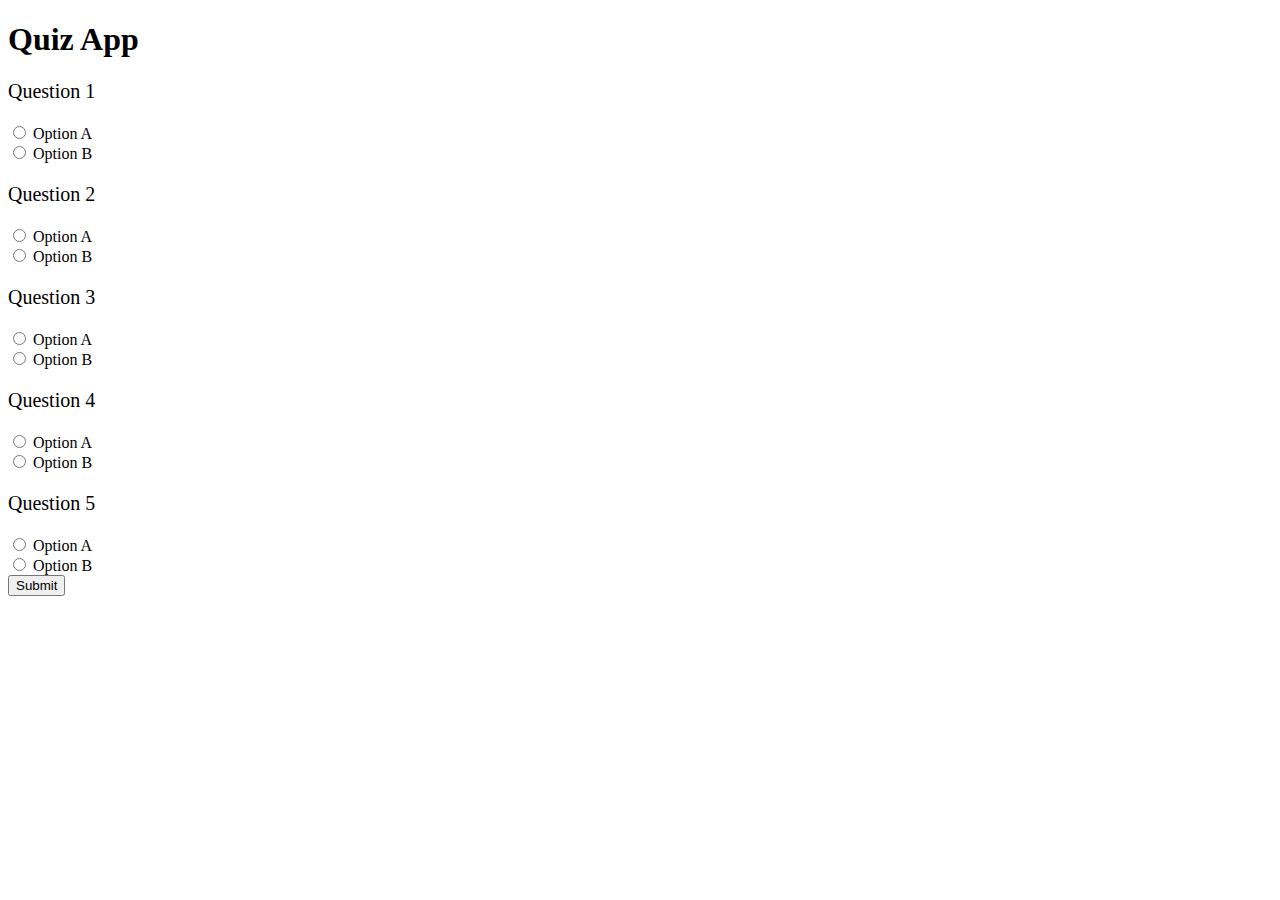
<file: project-simple/index.html>
<!DOCTYPE html>
<html lang="en">
  <head>
    <meta charset="UTF-8" />
    <meta http-equiv="X-UA-Compatible" content="IE=edge" />
    <meta name="viewport" content="width=device-width, initial-scale=1.0" />
    <title>Test</title>
    <link rel="stylesheet" href="style.css" />
  </head>
  <body>
    <h1>Quiz App</h1>

    <!-- Result Box -->
    <h2 class="result-box d-none">
      Your answers are <span class="result-percentage">0</span>% correct
    </h2>

    <!-- Questions -->
    <form>
      <!-- Question 1 -->
      <div class="form-control">
        <p class="question-text">Question 1</p>
        <input
          type="radio"
          value="A"
          name="question1Option"
          id="question-1-option-a"
        />
        <label for="question-1-option-a">Option A</label>
        <br />
        <input
          type="radio"
          value="B"
          name="question1Option"
          id="question-1-option-b"
        />
        <label for="question-1-option-b">Option B</label>
      </div>
      <!-- Question 2 -->
      <div class="form-control">
        <p class="question-text">Question 2</p>
        <input
          type="radio"
          value="A"
          name="question2Option"
          id="question-2-option-a"
        />
        <label for="question-2-option-a">Option A</label>
        <br />
        <input
          type="radio"
          value="B"
          name="question2Option"
          id="question-2-option-b"
        />
        <label for="question-2-option-b">Option B</label>
      </div>
      <!-- Question 3 -->
      <div class="form-control">
        <p class="question-text">Question 3</p>
        <input
          type="radio"
          value="A"
          name="question3Option"
          id="question-3-option-a"
        />
        <label for="question-3-option-a">Option A</label>
        <br />
        <input
          type="radio"
          value="B"
          name="question3Option"
          id="question-3-option-b"
        />
        <label for="question-3-option-b">Option B</label>
      </div>
      <!-- Question 4 -->
      <div class="form-control">
        <p class="question-text">Question 4</p>
        <input
          type="radio"
          value="A"
          name="question4Option"
          id="question-4-option-a"
        />
        <label for="question-4-option-a">Option A</label>
        <br />
        <input
          type="radio"
          value="B"
          name="question4Option"
          id="question-4-option-b"
        />
        <label for="question-4-option-b">Option B</label>
      </div>
      <!-- Question 5 -->
      <div class="form-control">
        <p class="question-text">Question 5</p>
        <input
          type="radio"
          value="A"
          name="question5Option"
          id="question-5-option-a"
        />
        <label for="question-5-option-a">Option A</label>
        <br />
        <input
          type="radio"
          value="B"
          name="question5Option"
          id="question-5-option-b"
        />
        <label for="question-5-option-b">Option B</label>
      </div>

      <input type="submit" value="Submit" />
    </form>
    <script src="index.js"></script>
  </body>
</html>
</file>
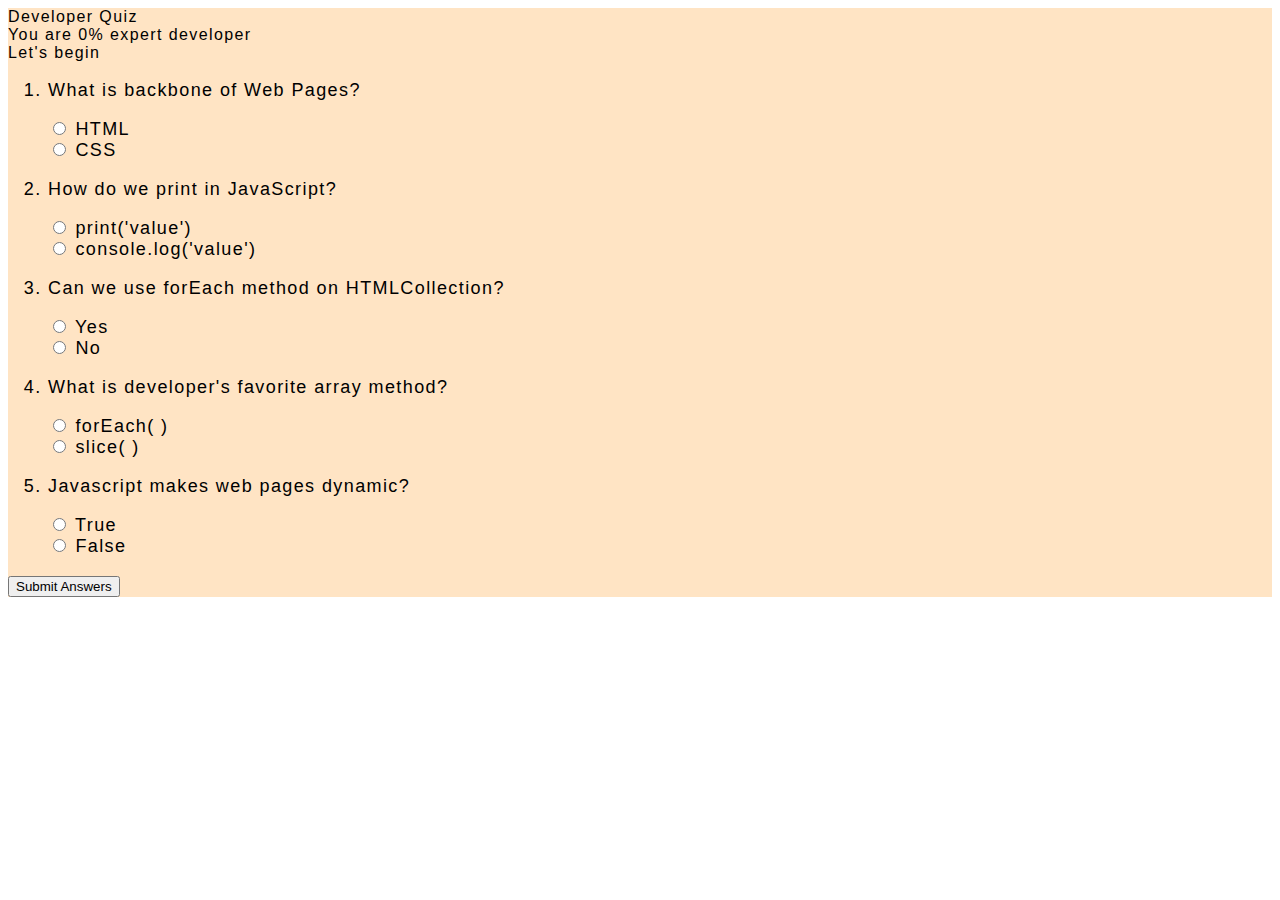
<file: project-using-bootstrap/index.html>
<!DOCTYPE html>
<html lang="en">
  <head>
    <meta charset="UTF-8" />
    <meta http-equiv="X-UA-Compatible" content="IE=edge" />
    <meta name="viewport" content="width=device-width, initial-scale=1.0" />
    <title>Quiz App Project</title>
    <!-- Bootstrap CSS -->
    <link
      href="https://cdn.jsdelivr.net/npm/bootstrap@5.2.0-beta1/dist/css/bootstrap.min.css"
      rel="stylesheet"
      integrity="sha384-0evHe/X+R7YkIZDRvuzKMRqM+OrBnVFBL6DOitfPri4tjfHxaWutUpFmBp4vmVor"
      crossorigin="anonymous"
    />
    <link rel="stylesheet" href="style.css" />
  </head>
  <body>
    <!-- Section - 1 => Title of Quiz -->
    <section class="container-fluid py-5 mb-5" style="background-color: bisque">
      <div class="row justify-content-center">
        <div class="col-auto display-3 text-primary">Developer Quiz</div>
      </div>
    </section>

    <!-- Section - 2 => Result of Quiz -->
    <section
      class="container mb-5 d-none result-box"
      style="background-color: bisque"
    >
      <div class="row justify-content-center">
        <div class="col-auto display-6">
          You are <span class="result-percentage">0</span>% expert developer
        </div>
      </div>
    </section>

    <!-- Section - 3 => List of Quiz Questions -->
    <section class="container-fluid p-5" style="background-color: bisque">
      <div class="row mb-4">
        <div class="col-auto">Let's begin</div>
      </div>
      <div class="row">
        <div class="col">
          <!-- Quiz Form -->
          <form class="quiz-form">
            <ol class="d-flex flex-column gap-4">
              <!-- Question 1 -->
              <li>
                <p class="question-text">What is backbone of Web Pages?</p>
                <div class="form-check">
                  <input
                    class="form-check-input"
                    type="radio"
                    name="question1Option"
                    value="A"
                    id="question-1-option-a"
                  />
                  <label class="form-check-label" for="question-1-option-a"
                    >HTML</label
                  >
                </div>
                <div class="form-check">
                  <input
                    class="form-check-input"
                    type="radio"
                    name="question1Option"
                    value="B"
                    id="question-1-option-b"
                  />
                  <label class="form-check-label" for="question-1-option-b"
                    >CSS</label
                  >
                </div>
              </li>
              <!-- Question 2 -->
              <li>
                <p class="question-text">How do we print in JavaScript?</p>
                <div class="form-check">
                  <input
                    class="form-check-input"
                    type="radio"
                    name="question2Option"
                    value="A"
                    id="question-2-option-a"
                  />
                  <label class="form-check-label" for="question-2-option-a"
                    >print('value')</label
                  >
                </div>
                <div class="form-check">
                  <input
                    class="form-check-input"
                    type="radio"
                    name="question2Option"
                    value="B"
                    id="question-2-option-b"
                  />
                  <label class="form-check-label" for="question-2-option-b"
                    >console.log('value')</label
                  >
                </div>
              </li>
              <!-- Question 3 -->
              <li>
                <p class="question-text">
                  Can we use forEach method on HTMLCollection?
                </p>
                <div class="form-check">
                  <input
                    class="form-check-input"
                    type="radio"
                    name="question3Option"
                    value="A"
                    id="question-3-option-a"
                  />
                  <label class="form-check-label" for="question-3-option-a"
                    >Yes</label
                  >
                </div>
                <div class="form-check">
                  <input
                    class="form-check-input"
                    type="radio"
                    name="question3Option"
                    value="B"
                    id="question-3-option-b"
                  />
                  <label class="form-check-label" for="question-3-option-b"
                    >No</label
                  >
                </div>
              </li>
              <!-- Question 4 -->
              <li>
                <p class="question-text">
                  What is developer's favorite array method?
                </p>
                <div class="form-check">
                  <input
                    class="form-check-input"
                    type="radio"
                    name="question4Option"
                    value="A"
                    id="question-4-option-a"
                  />
                  <label class="form-check-label" for="question-4-option-a"
                    >forEach( )</label
                  >
                </div>
                <div class="form-check">
                  <input
                    class="form-check-input"
                    type="radio"
                    name="question4Option"
                    value="B"
                    id="question-4-option-b"
                  />
                  <label class="form-check-label" for="question-4-option-b"
                    >slice( )</label
                  >
                </div>
              </li>
              <!-- Question 5 -->
              <li>
                <p class="question-text">Javascript makes web pages dynamic?</p>
                <div class="form-check">
                  <input
                    class="form-check-input"
                    type="radio"
                    name="question5Option"
                    value="A"
                    id="question-5-option-a"
                  />
                  <label class="form-check-label" for="question-5-option-a"
                    >True</label
                  >
                </div>
                <div class="form-check">
                  <input
                    class="form-check-input"
                    type="radio"
                    name="question5Option"
                    value="B"
                    id="question-5-option-b"
                  />
                  <label class="form-check-label" for="question-5-option-b"
                    >False</label
                  >
                </div>
              </li>
            </ol>
            <!-- Submit Button -->
            <div class="text-center">
              <input
                class="btn text-white bg-primary"
                type="submit"
                name="submit-btn"
                value="Submit Answers"
              />
            </div>
          </form>
        </div>
      </div>
    </section>

    <script src="index.js"></script>
  </body>
</html>
</file>
<file: project-simple/style.css>
.d-none {
  display: none;
}

.question-text {
  font-size: 20px;
}
</file>
<file: project-using-bootstrap/style.css>
body {
  font-family: sans-serif;
  letter-spacing: 1.4px;
}

form {
  font-size: 18px;
}
</file>
